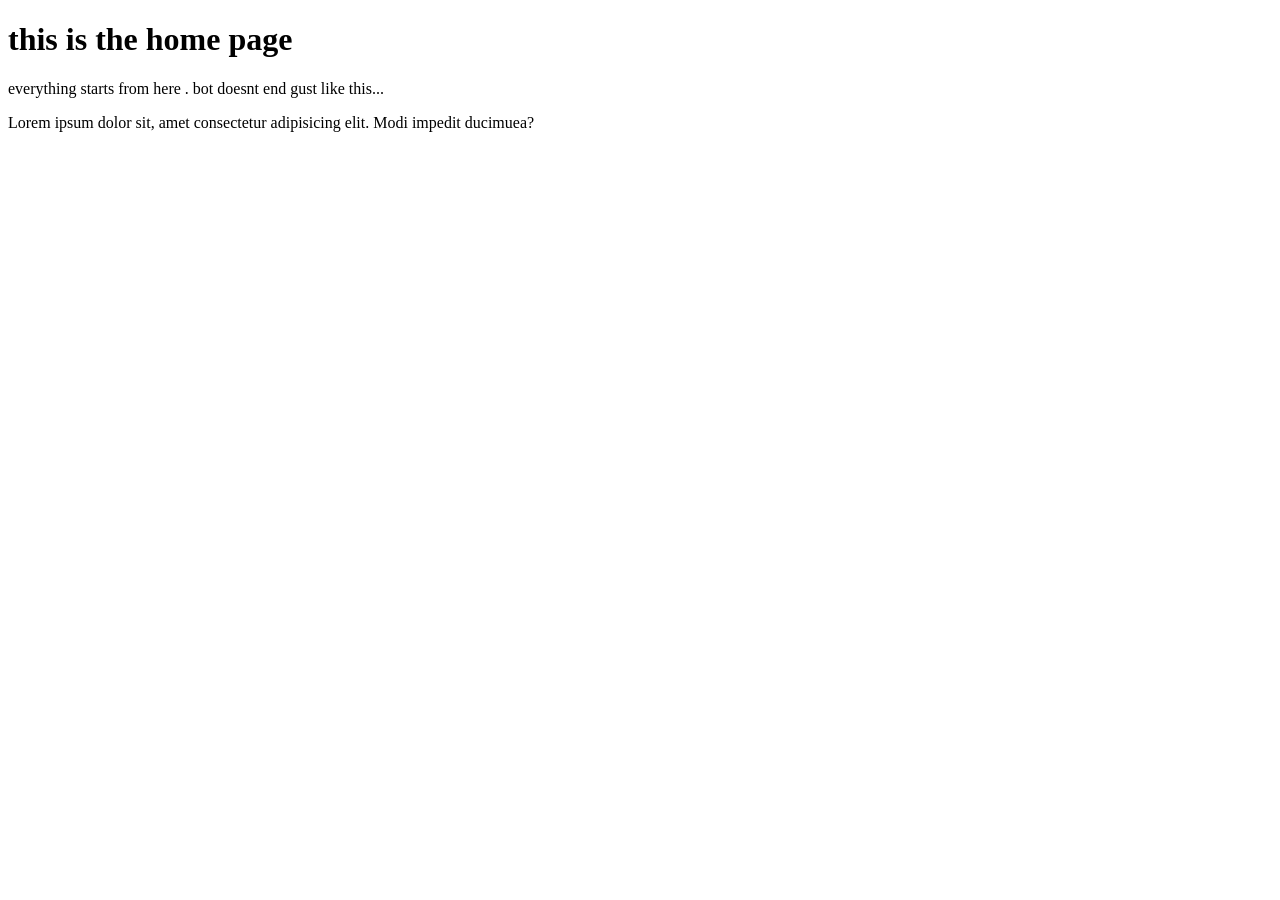
<file: templates/website/index.html>
<!DOCTYPE html>
<html lang="en">
<head>
    <meta charset="UTF-8">
    <meta name="viewport" content="width=device-width, initial-scale=1.0">
    <title>index</title>
</head>
<body>
    <h1> this is the home page</h1>
    <p>everything starts from here . bot doesnt end gust like this...</p>
    <p>Lorem ipsum dolor sit, amet consectetur adipisicing elit. Modi impedit ducimuea?</p>
</body>
</html>
</file>
